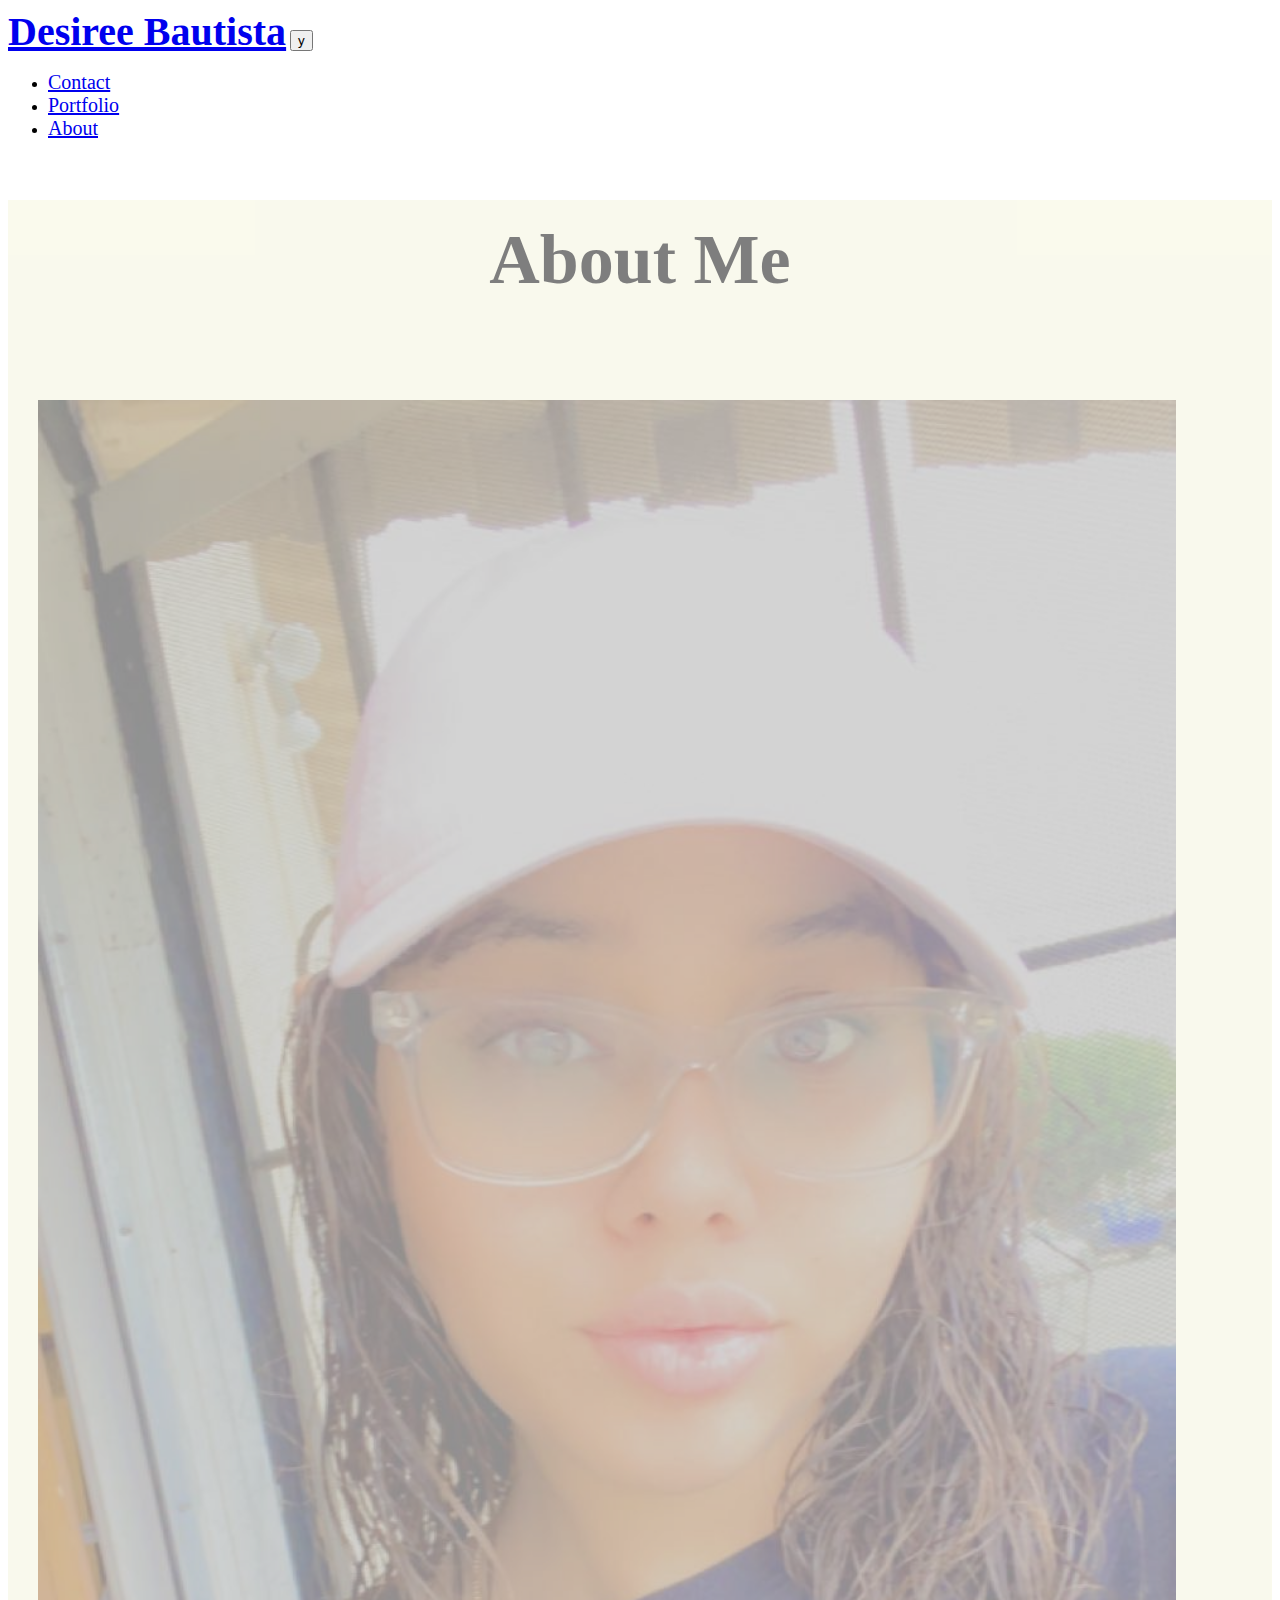
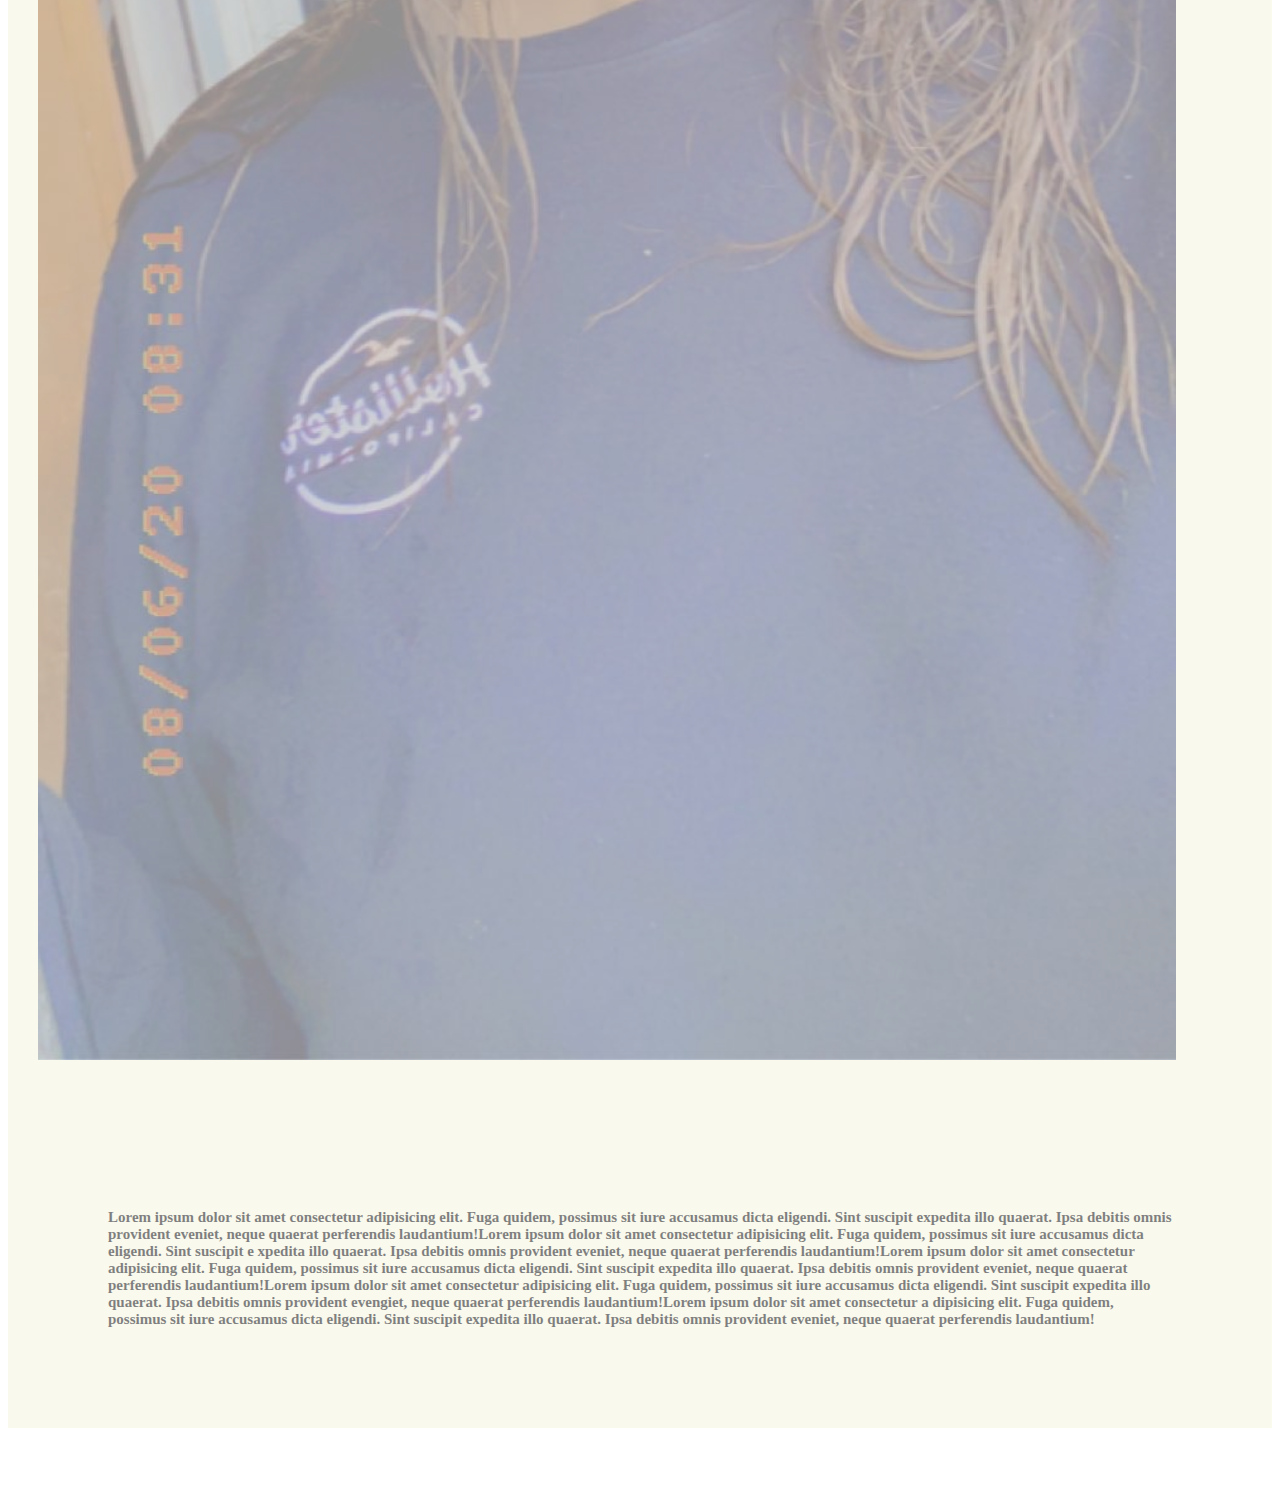
<file: index.html>
<!DOCTYPE html>
<html lang="en">

<head>
  <meta charset="UTF-8">
  <meta name="viewport" content="width=device-width, initial-scale=1.0">
  <title>Document</title>
  <!-- CSS -->
  <link rel="stylesheet" href="https://cdn.jsdelivr.net/npm/bootstrap@4.5.3/dist/css/bootstrap.min.css"
    integrity="sha384-TX8t27EcRE3e/ihU7zmQxVncDAy5uIKz4rEkgIXeMed4M0jlfIDPvg6uqKI2xXr2" crossorigin="anonymous">

  <!-- jQuery and JS bundle w/ Popper.js -->
  <script src="https://code.jquery.com/jquery-3.5.1.slim.min.js"
    integrity="sha384-DfXdz2htPH0lsSSs5nCTpuj/zy4C+OGpamoFVy38MVBnE+IbbVYUew+OrCXaRkfj"
    crossorigin="anonymous"></script>
  <script src="https://cdn.jsdelivr.net/npm/bootstrap@4.5.3/dist/js/bootstrap.bundle.min.js"
    integrity="sha384-ho+j7jyWK8fNQe+A12Hb8AhRq26LrZ/JpcUGGOn+Y7RsweNrtN/tE3MoK7ZeZDyx"
    crossorigin="anonymous"></script>

  <link rel="stylesheet" href="assets/style.css">
</head>

<body>

  <nav class="navbar navbar-expand-lg navbar-light bg-light">
    <a class="navbar-brand" href="#">Desiree Bautista</a>
    <button class="navbar-toggler" type="button" data-toggle="collapse" data-target="#navbarSupportedContent"
      aria-controls="navbarSupportedContent" aria-expanded="false" aria-label="Toggle navigation">
      y <span class="navbar-toggler-icon"></span>
    </button>

    <div class="collapse navbar-collapse" id="navbarSupportedContent">
      <ul class="navbar-nav mr-auto">
        <li class="nav-item">
          <a class="nav-link" href="contact.html">Contact</a>
        </li>
        <li class="nav-item">
          <a class="nav-link" href="portfolio.html">Portfolio</a>
        </li>
        <li class="nav-item active">
          <a class="nav-link" href="index.html">About</a>
        </li>
      </ul>
    </div>
  </nav>
  <div class="container">
    <h1>About Me</h1>
    <div class="row">
      <div class="col-md-6">
        <img id="image" src="/assets/images/picture.jpg">
      </div>
      <div class="col-md-6">
        <p>Lorem ipsum dolor sit amet consectetur adipisicing elit. Fuga quidem, possimus sit iure accusamus dicta
          eligendi.
          Sint suscipit expedita illo quaerat. Ipsa debitis omnis provident eveniet, neque quaerat perferendis
          laudantium!Lorem
          ipsum dolor sit amet consectetur adipisicing elit. Fuga quidem, possimus sit iure accusamus dicta eligendi.
          Sint suscipit e
          xpedita illo quaerat. Ipsa debitis omnis provident eveniet, neque quaerat perferendis laudantium!Lorem ipsum
          dolor
          sit amet consectetur adipisicing elit. Fuga quidem, possimus sit iure accusamus dicta eligendi. Sint suscipit
          expedita
          illo quaerat. Ipsa debitis omnis provident eveniet, neque quaerat perferendis laudantium!Lorem ipsum dolor sit
          amet
          consectetur adipisicing elit. Fuga quidem, possimus sit iure accusamus dicta eligendi. Sint suscipit expedita
          illo
          quaerat. Ipsa debitis omnis provident evengiet, neque quaerat perferendis laudantium!Lorem ipsum dolor sit
          amet consectetur a
          dipisicing elit. Fuga quidem, possimus sit iure accusamus dicta eligendi. Sint suscipit expedita illo quaerat.
          Ipsa debitis omnis provident eveniet, neque quaerat perferendis laudantium!</p>
      </div>
    </div>
  </div>

  </div>

</body>

</html>
</file>
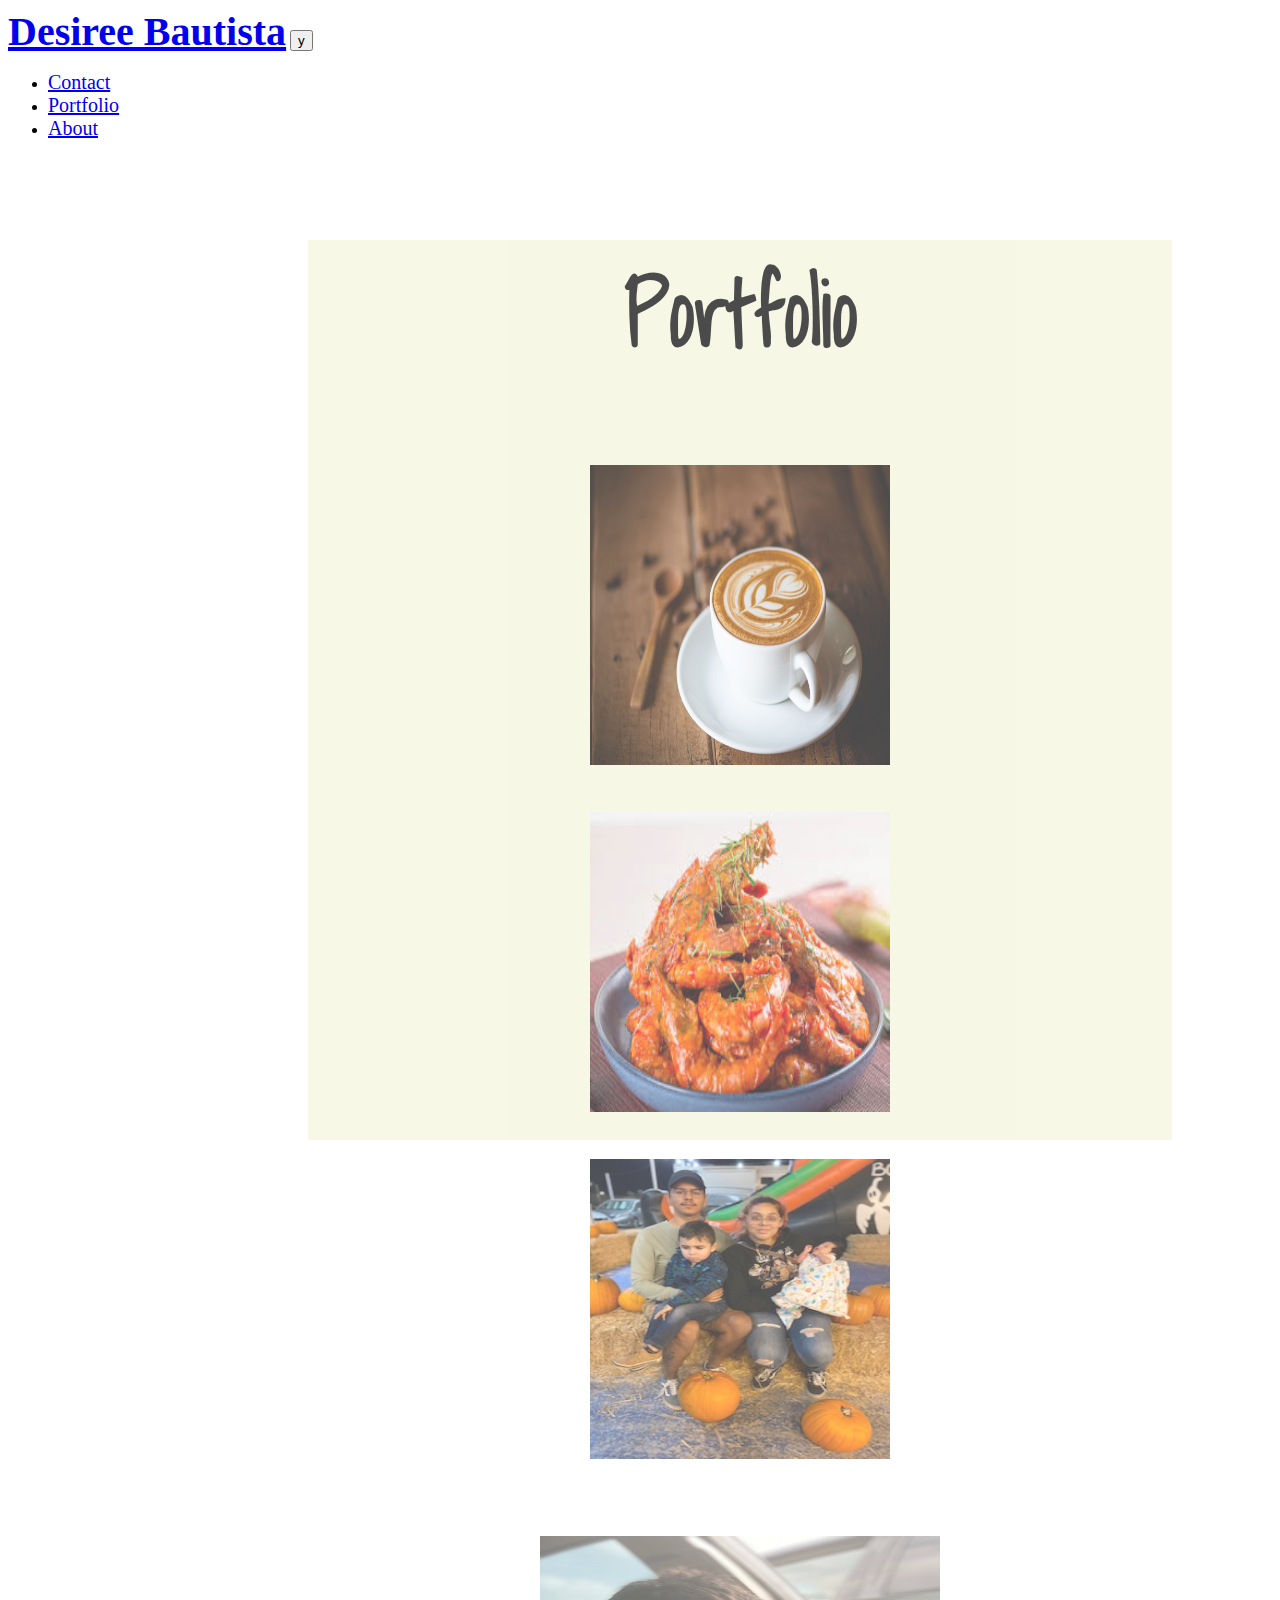
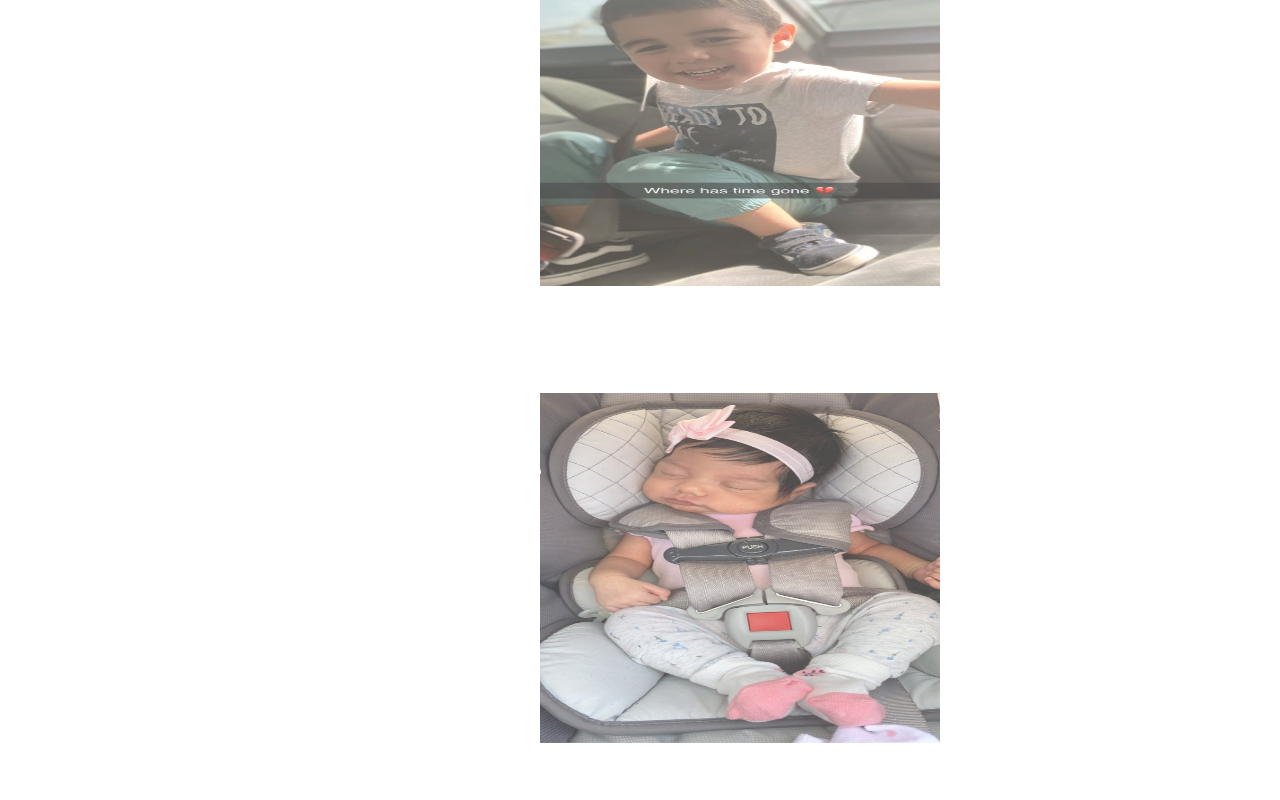
<file: portfolio.html>
<!DOCTYPE html>
<html lang="en">
<head>
    <meta charset="UTF-8">
    <meta name="viewport" content="width=device-width, initial-scale=1.0">
    <title>Document</title>
    <!-- CSS -->
<link rel="stylesheet" href="https://cdn.jsdelivr.net/npm/bootstrap@4.5.3/dist/css/bootstrap.min.css" integrity="sha384-TX8t27EcRE3e/ihU7zmQxVncDAy5uIKz4rEkgIXeMed4M0jlfIDPvg6uqKI2xXr2" crossorigin="anonymous">

<!-- jQuery and JS bundle w/ Popper.js -->
<script src="https://code.jquery.com/jquery-3.5.1.slim.min.js" integrity="sha384-DfXdz2htPH0lsSSs5nCTpuj/zy4C+OGpamoFVy38MVBnE+IbbVYUew+OrCXaRkfj" crossorigin="anonymous"></script>
<script src="https://cdn.jsdelivr.net/npm/bootstrap@4.5.3/dist/js/bootstrap.bundle.min.js" integrity="sha384-ho+j7jyWK8fNQe+A12Hb8AhRq26LrZ/JpcUGGOn+Y7RsweNrtN/tE3MoK7ZeZDyx" crossorigin="anonymous"></script>

<link href="https://fonts.googleapis.com/css2?family=Shadows+Into+Light&display=swap" rel="stylesheet">
<link rel="stylesheet" href="assets/portfolio.css">
</head>

<body>
    <nav class="navbar navbar-expand-lg navbar-light bg-light">
        <a class="navbar-brand" href="#">Desiree Bautista</a>
        <button class="navbar-toggler" type="button" data-toggle="collapse" data-target="#navbarSupportedContent" aria-controls="navbarSupportedContent" aria-expanded="false" aria-label="Toggle navigation">
        y  <span class="navbar-toggler-icon"></span>
        </button>
      
        <div class="collapse navbar-collapse" id="navbarSupportedContent">
          <ul class="navbar-nav mr-auto">
             <li class="nav-item">
              <a class="nav-link" href="contact.html">Contact</a>
            </li>
            <li class="nav-item">
              <a class="nav-link" href="portfolio.html">Portfolio</a>
            </li>
            <li class="nav-item active">
                <a class="nav-link" href="index.html">About</a>
              </li>
          </ul> 
        </div>
      </nav>

<div class="container">
    <h1>Portfolio</h1>
    <div class="row">
        <div class="col-md-4">
            <img class="image" src="/assets/images/coffee.jpg">
        </div>
       <div class="col-md-4">
        <img class="image" src="/assets/images/seafood.jpeg">
       </div>
       <div class="col-md-4">
        <img class="image" src="/assets/images/family.jpg">
       </div>
    </div>
    <div class="row">
        <div class="col-md-2"></div>
        <div class="col-md-4">
            <img class="image2" src="/assets/images/noah.jpg">
        </div>
       <div class="col-md-4">
        <img class="image2" src="/assets/images/autumn.jpg">
       </div>
       <div class="col-md-2"></div>
    </div>

</div>


</body>
</html>
</file>
<file: assets/style.css>
.navbar-brand{
    font-weight: bold;
    font-size: 40px;
}

.nav-link{
    font-size: 20px;
    
}


.container {
    background-color: beige; 
    opacity: 0.5;
    margin-top: 60px;
    margin-bottom: 60px;
    
    
}


body {
    background-image: url("https://pics.freeartbackgrounds.com/fullhd/White_Daisies_Background-1323.jpg");
    
   }

#image {
    width: 90%; 
    height: 70%;
    padding: 30px;
}

h1 {
    padding: 20px 0;
    margin: 0;
    margin-bottom: 50px;
    font-size: 70px;
    text-align: center;
    font-weight: bold;
    font-family: 'Shadows Into Light', cursive;
}

p {
    padding: 100px;
    height: 70%;
    font-weight: bold;
    font-size: 15px;

}
</file>
<file: assets/portfolio.css>
.navbar-brand{
    font-weight: bold;
    font-size: 40px;
}

.nav-link{
    font-size: 20px;
    
}


body{
    background-image: url("https://pics.freeartbackgrounds.com/fullhd/White_Daisies_Background-1323.jpg");
}

h1{
    font-size: 90px;
    font-weight: bold;
    font-family: 'Shadows Into Light', cursive;
    text-align: center;
}
.image{
    margin: 20px;
    height: 300px;
    width: 300px;
}
.image2{
    margin: 20px;
    height: 350px;
    width: 400px;
    padding: 30px
}

.container{font-family: 'Shadows Into Light', cursive;
    text-align: center;
    background-color: beige;
    margin: 100px; 
    margin-left: 300px;
    height: 900px;
    opacity: 0.7;
}
</file>
